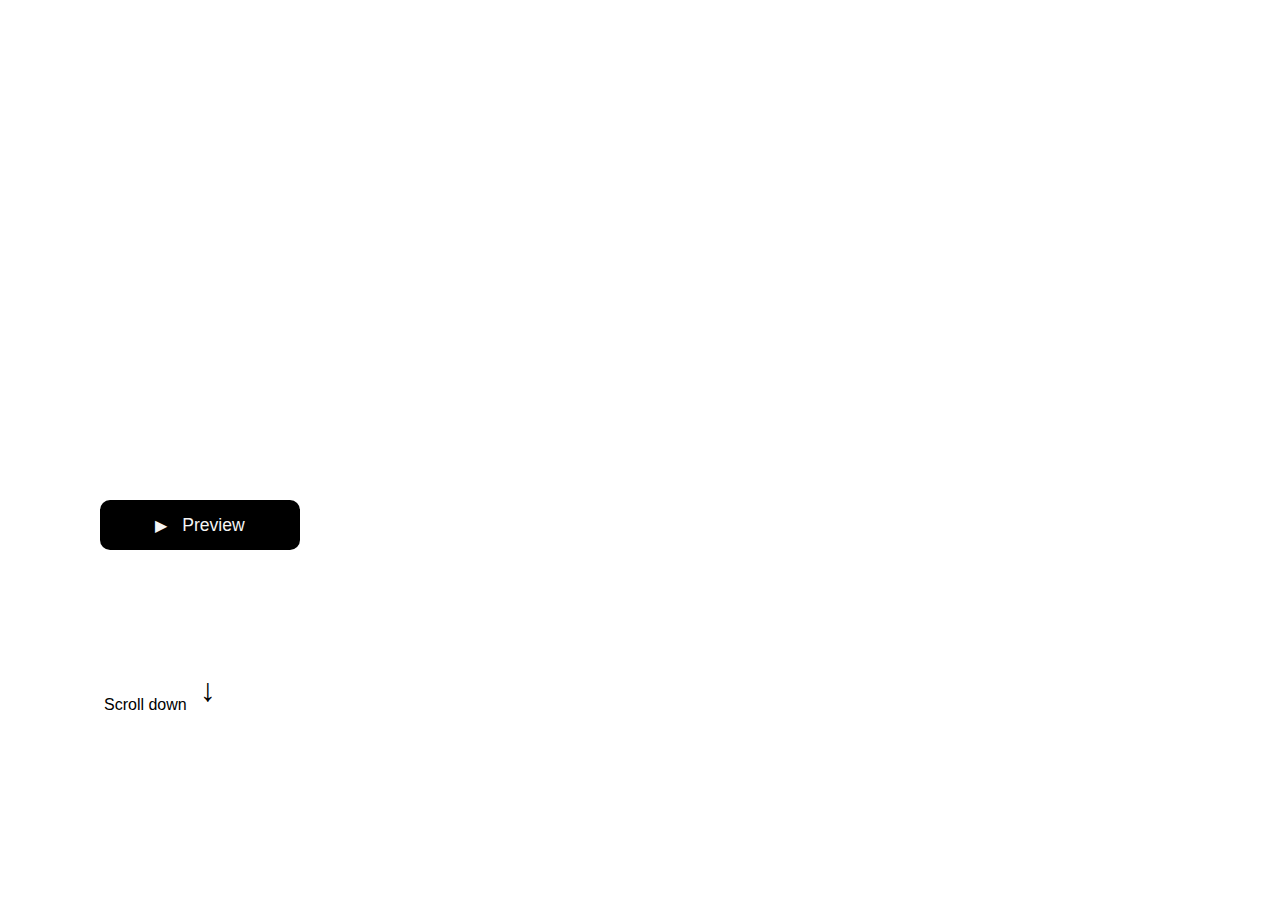
<file: index.html>
<!DOCTYPE html>
<html lang="en">
<head>
  <meta charset="UTF-8">
  <meta name="viewport" content="width=device-width, initial-scale=1.0">
  <title>Document</title>
  <link rel="stylesheet" href="style.css">
</head>
<body>
<div class="squad-page" id="squad-page-scroll">
  <button class="preview-button" id="preview"> <span id="preview-symbol">▶</span> Preview</div></body></button>
   <p class="arrow-para">Scroll down</p> <a class="arrow-style" id="arrow-animation">↓</a>

  
  
 </div>

   

  </div>
</body>
</html>
</file>
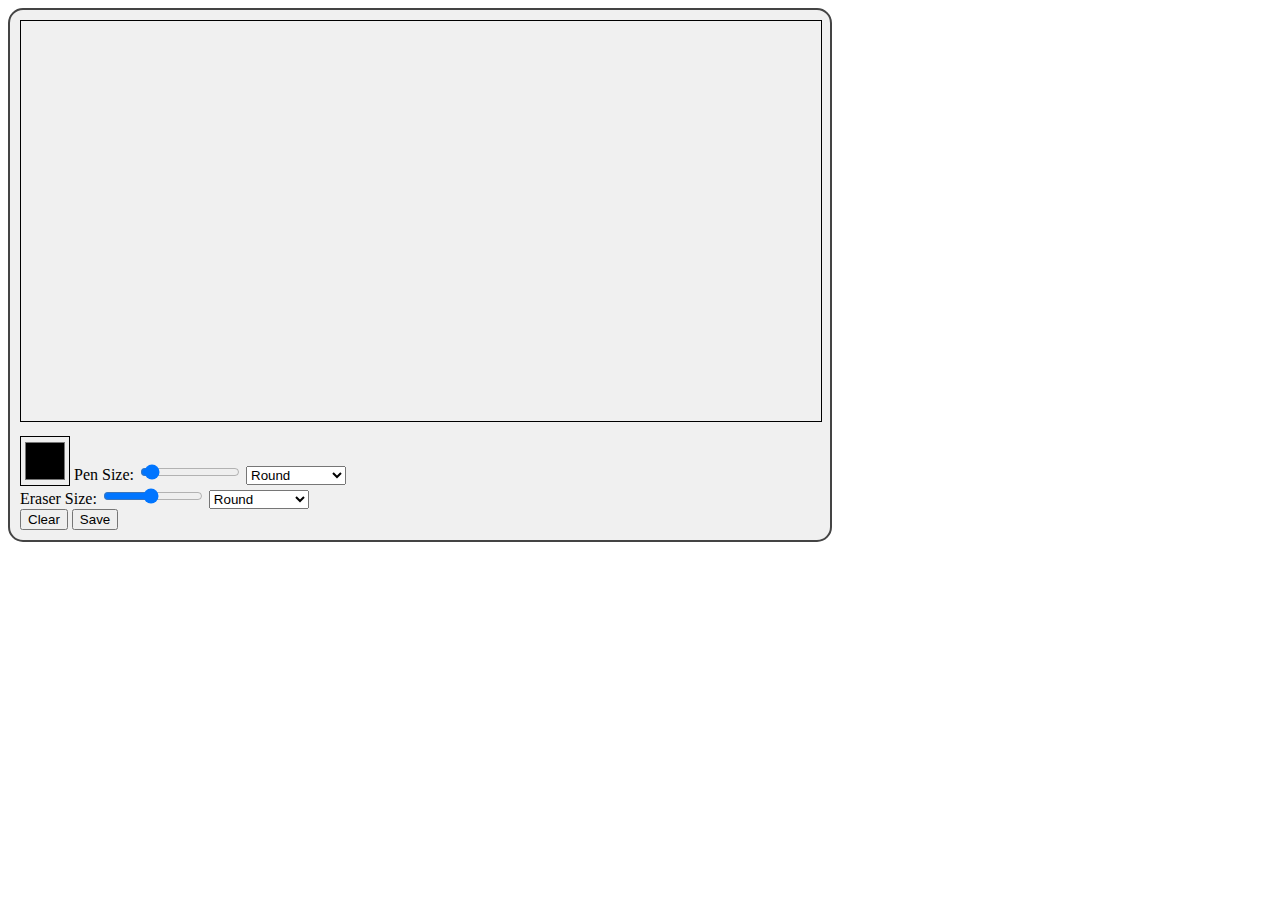
<file: k.html>
<!DOCTYPE html>
<html>
<head>
    <title>Customizable Drawing Board</title>
    <style>
        #drawing-board-container {
            position: relative;
            width: 800px;
            border: 2px solid #444;
            background-color: #f0f0f0;
            border-radius: 15px;
            padding: 10px;
        }

        #drawing-board {
            border: 1px solid #000;
        }

        #controls {
            margin-top: 10px;
        }

        #color-picker {
            width: 50px;
            height: 50px;
            border: 1px solid #000;
            display: inline-block;
        }

        #pen-size-slider {
            width: 100px;
        }

        #eraser-size-slider {
            width: 100px;
        }

        #pen-style-select,
        #eraser-style-select {
            width: 100px;
        }
    </style>
</head>
<body>
    <div id="drawing-board-container">
        <canvas id="drawing-board" width="800" height="400"></canvas>
        <div id="controls">
            <input type="color" id="color-picker" value="#000000">
            <label for="pen-size-slider">Pen Size:</label>
            <input type="range" id="pen-size-slider" min="1" max="20" value="2">
            <select id="pen-style-select">
                <option value="round">Round</option>
                <option value="square">Square</option>
            </select>
            <br>
            <label for="eraser-size-slider">Eraser Size:</label>
            <input type="range" id="eraser-size-slider" min="1" max="20" value="10">
            <select id="eraser-style-select">
                <option value="round">Round</option>
                <option value="square">Square</option>
            </select>
            <br>
            <button onclick="clearCanvas()">Clear</button>
            <button onclick="saveDrawing()">Save</button>
        </div>
    </div>

    <script>
        const canvas = document.getElementById('drawing-board');
        const ctx = canvas.getContext('2d');
        let drawing = false;
        let penSize = 2;
        let penStyle = 'round';
        let eraserSize = 10;
        let eraserStyle = 'round';

        canvas.addEventListener('mousedown', () => {
            drawing = true;
        });

        canvas.addEventListener('mouseup', () => {
            drawing = false;
            ctx.beginPath();
        });

        canvas.addEventListener('mousemove', draw);

        function draw(e) {
            if (!drawing) return;
            ctx.lineWidth = penSize;
            ctx.lineCap = penStyle;
            ctx.strokeStyle = document.getElementById('color-picker').value;
            ctx.lineTo(e.clientX - canvas.getBoundingClientRect().left, e.clientY - canvas.getBoundingClientRect().top);
            ctx.stroke();
            ctx.beginPath();
            ctx.moveTo(e.clientX - canvas.getBoundingClientRect().left, e.clientY - canvas.getBoundingClientRect().top);
        }

        function clearCanvas() {
            ctx.clearRect(0, 0, canvas.width, canvas.height);
        }

        function saveDrawing() {
            const dataURL = canvas.toDataURL('image/png');
            const link = document.createElement('a');
            link.href = dataURL;
            link.download = 'my_drawing.png';
            link.click();
        }

        document.getElementById('pen-size-slider').addEventListener('input', (e) => {
            penSize = e.target.value;
        });

        document.getElementById('pen-style-select').addEventListener('change', (e) => {
            penStyle = e.target.value;
        });

        document.getElementById('eraser-size-slider').addEventListener('input', (e) => {
            eraserSize = e.target.value;
        });

        document.getElementById('eraser-style-select').addEventListener('change', (e) => {
            eraserStyle = e.target.value;
        });
    </script>
</body>
</html>
</file>
<file: style.css>
@import url('https://fonts.googleapis.com/css2?family=Bebas+Neue&family=Onest:wght@400;600&family=Poppins:wght@100;200;400;500;600;700;800;900&display=swap');

*,
*::after,
*::before
{
  box-sizing: inherit;
  font-family: Arial, Helvetica, sans-serif;
}
body
{
  margin:0;
  padding: 0;
  box-sizing: border-box;
}
.squad-page
{
  width: 100%;
  height: 100vh;
  background-color: #ffffff;
}
.preview-button
{
  height: 50px;
  width: 200px;
  border: none;
  border-radius: 10px;
  font-size: 1.1rem;
  cursor: pointer;
  transition: 0.5s;
  background-color: #000000;
  font-family: Arial, Helvetica, sans-serif;
  font-weight: 500;
  color: whitesmoke;
}
.preview-button
{
 margin-top: 500px;
 margin-left: 100px;
}
.preview-button:hover
{
 transform: scale(1.01);
}
.preview-button:active
{
  background: #ffffff;
}
#preview-symbol
{
  font-size: 1rem;
  padding-right: 10px;
}
.arrow-para
{
  font-weight: 400;
  position: absolute;
  top: 42.5pc;
  margin-left: 6.5pc;
}
.arrow-style
{
 padding-left: 12.5rem;
 font-size: 2rem;
 position: absolute;
 top: 42pc;
 animation: scrollUpDown 1s infinite

}

/* ----------------------------for arrow  animation */
 @keyframes scrollUpDown {
            0%{
                transform: translateY(20%) 
               
            }
            50%{
                transform: translateY(40%) ;
             
            }
            100%{
                transform: translateY(20%);
            
            }
        } 
/* -------------------------------------------------------------- */
/* 
  min-height: 200vh;
}
*
{
  margin: 0;
  padding: 0;
  box-sizing: 0;
}
.navigator
{
  position: fixed;
}
.squad-page
{
  background-color: rgb(59, 59, 59);
  background-repeat: no-repeat;
  background-size: cover;
  width: 100%;
  height: 900px;
}
.squad-page
{
  color: white;
}
.squad-logo
{
  width: 200px;
  height: 50px;
  position: absolute;
  top: 10px;
  left: 20px;
}
.nav 
{
font-family: 'Bebas Neue', sans-serif;
font-family: 'Onest', sans-serif;
font-family: 'Poppins', sans-serif;
text-decoration: none;
color: white;
font-size: 20px;
margin-left: 20px;
position: relative;
left: 300px;
top: 15px;
transition: 1s;
}
.nav:hover
{
 font-size: large;
}
.preview
{
  height: 50px;
  width: 200px;
  border: none;
  border-radius: 10px;
  font-size: 22px;
  cursor: pointer;
  transition: 1s;
}
.preview
{
  margin-top: 450px;
  margin-left: 40px;
}
.preview:hover
{
  background: rgba(0, 0, 0, 0.338);
  color: white;
  border-style: solid;
  border-color: white;
  border-width: 2px;
}
.scroll-down-button
{
  font-family: 'Bebas Neue', sans-serif;
  font-family: 'Onest', sans-serif;
  font-family: 'Poppins', sans-serif;
  text-decoration: none;
  color: white;
}
.scroll-down-button
{
  position: absolute;
  top: 700px;
  left: 50px;
  animation: mymove 4s infinite
}
.arrows
{
  position: absolute;
  top: -5px;
  left: 100px;
  animation: MoveUpDown 1s linear infinite;
  font-size: 25px;
}

.arrows {
  -webkit-animation: action 1s infinite  alternate;
  animation: action 1s infinite  alternate;
}

@-webkit-keyframes action {
  0% { transform: translateY(0); }
  100% { transform: translateY(-10px); }
}

@keyframes action {
  0% { transform: translateY(0); }
  100% { transform: translateY(-10px); }
}
.portfolio
{
  width: 100%;
  height: 100%;
  background-color: black;
  color: #ffffffff;
  position: relative;
  top: 200px;
} */
</file>
